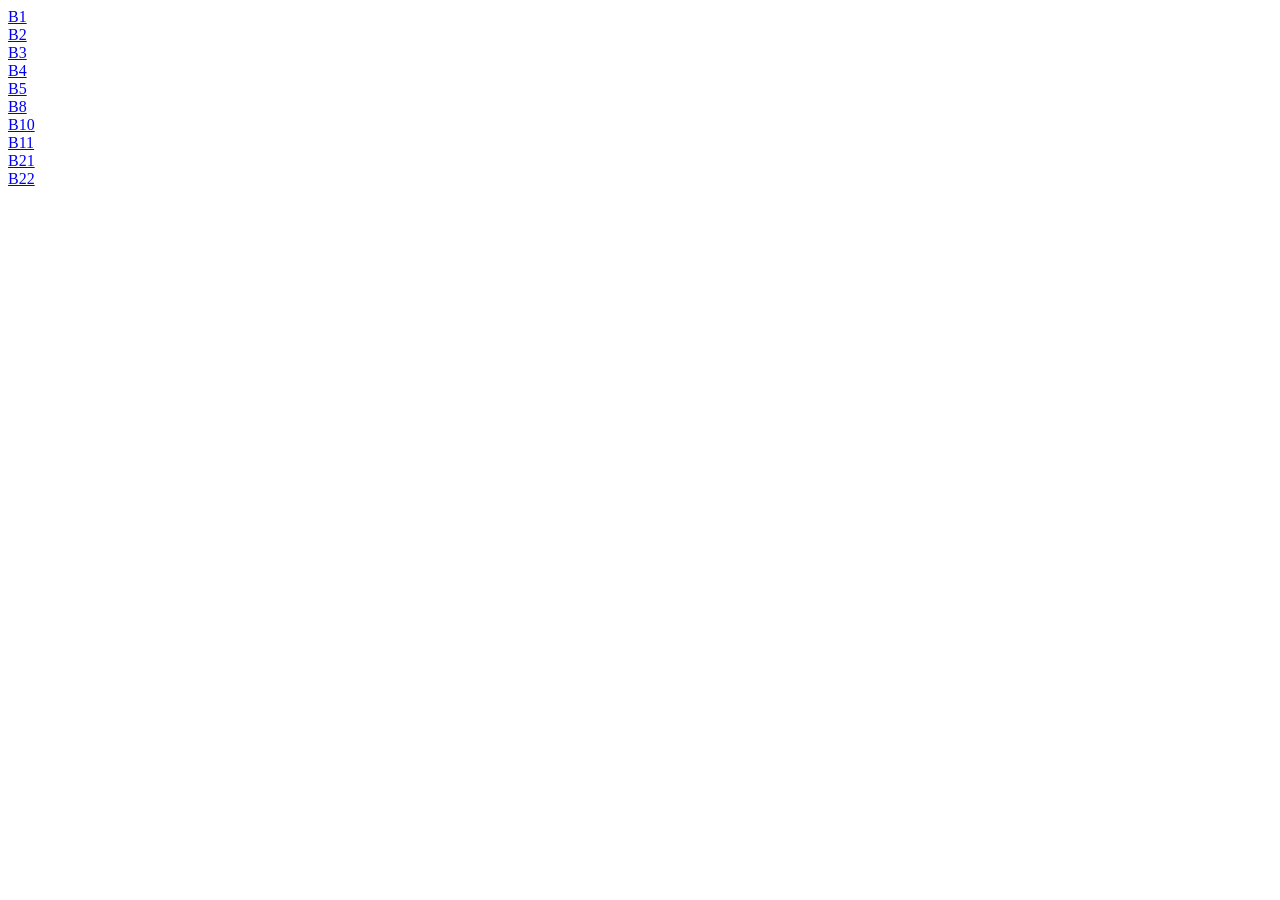
<file: Praksa/Veb/index.html>
<!DOCTYPE html>
<html lang="en">
<head>
    <meta charset="UTF-8">
    <meta http-equiv="X-UA-Compatible" content="IE=edge">
    <meta name="viewport" content="width=device-width, initial-scale=1.0">
    <link rel="shortcut icon" href="./LOGO.ico" type="image/x-icon">
    <title>Matura - Veb</title>
</head>
<body>
    <a href='http://b1.matura.milojevicm.tech'>B1</a><br>
    <a href='http://b2.matura.milojevicm.tech'>B2</a><br>    
    <a href='http://b3.matura.milojevicm.tech'>B3</a><br>    
    <a href='http://b4.matura.milojevicm.tech'>B4</a><br>    
    <a href='http://b5.matura.milojevicm.tech'>B5</a><br>    
    <a href='http://b8.matura.milojevicm.tech'>B8</a><br>  
    <a href='http://b10.matura.milojevicm.tech'>B10</a><br>    
    <a href='http://b11.matura.milojevicm.tech'>B11</a><br>   
    <a href='http://b21.matura.milojevicm.tech'>B21</a><br>    
    <a href='http://b22.matura.milojevicm.tech'>B22</a><br>
</body>
</html>
</file>
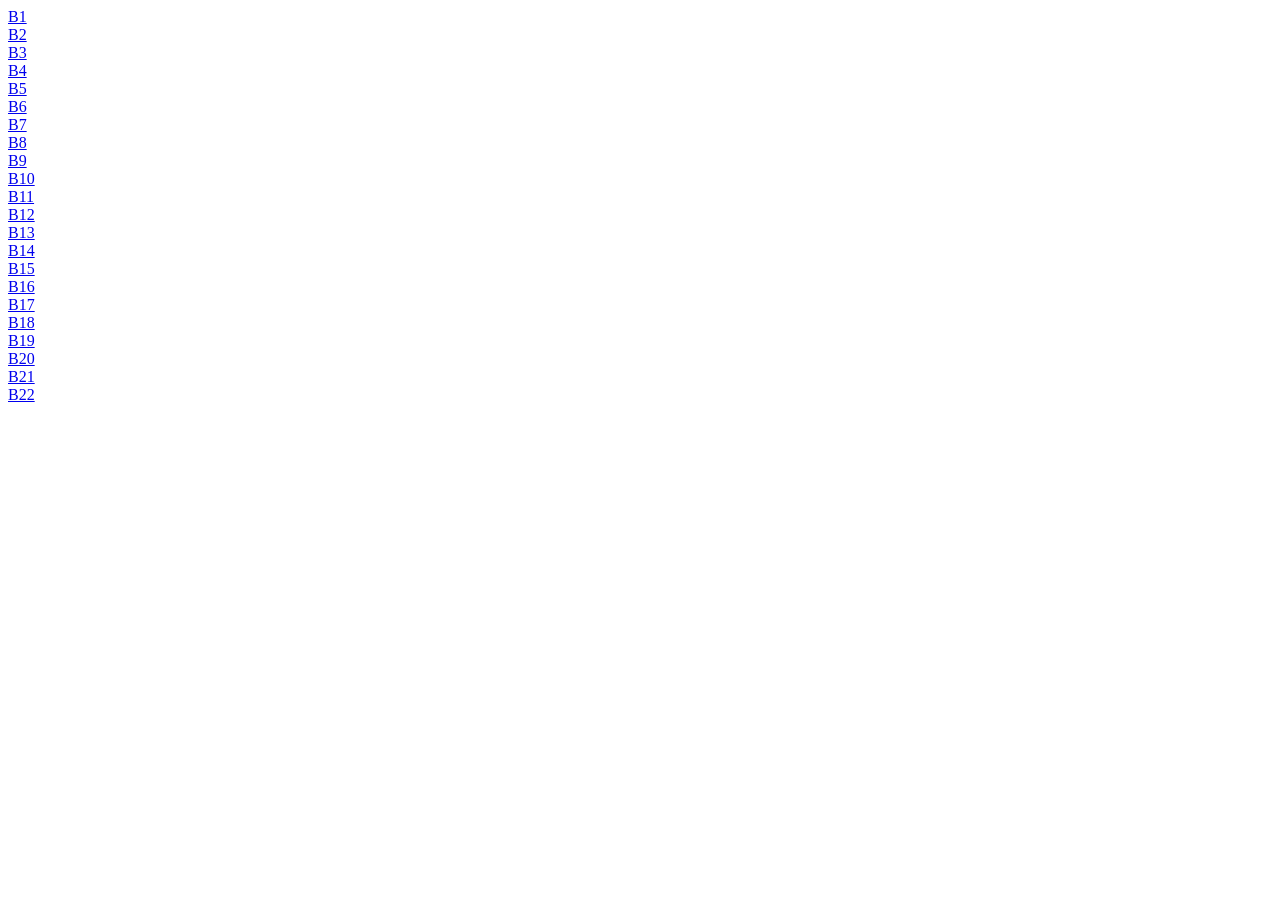
<file: Praksa/Veb/HOSTING/index.html>
<!DOCTYPE html>
<html lang="en">
<head>
    <meta charset="UTF-8">
    <meta http-equiv="X-UA-Compatible" content="IE=edge">
    <meta name="viewport" content="width=device-width, initial-scale=1.0">
    <link rel="shortcut icon" href="./LOGO.ico" type="image/x-icon">
    <title>Matura - Veb</title>
</head>
<body>
    <a href='/B1'>B1</a><br>
    <a href='/B2'>B2</a><br>    
    <a href='/B3'>B3</a><br>    
    <a href='/B4'>B4</a><br>    
    <a href='/B5'>B5</a><br>    
    <a href='/B6'>B6</a><br>    
    <a href='/B7'>B7</a><br>    
    <a href='/B8'>B8</a><br>    
    <a href='/B9'>B9</a><br>    
    <a href='/B10'>B10</a><br>    
    <a href='/B11'>B11</a><br>    
    <a href='/B12'>B12</a><br>    
    <a href='/B13'>B13</a><br>    
    <a href='/B14'>B14</a><br>    
    <a href='/B15'>B15</a><br>    
    <a href='/B16'>B16</a><br>    
    <a href='/B17'>B17</a><br>    
    <a href='/B18'>B18</a><br>    
    <a href='/B19'>B19</a><br>    
    <a href='/B20'>B20</a><br>    
    <a href='/B21'>B21</a><br>    
    <a href='/B22'>B22</a><br>
</body>
</html>
</file>
